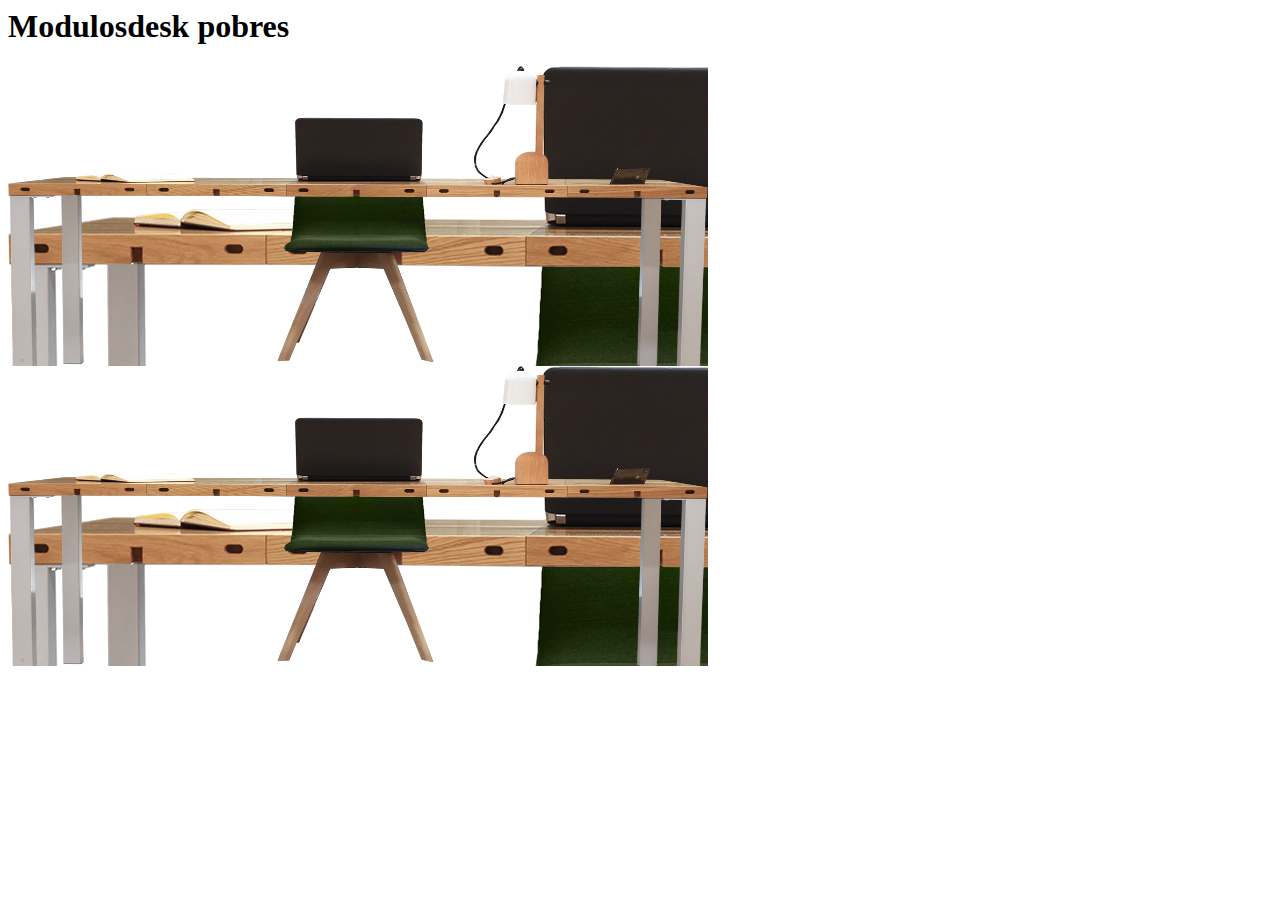
<file: index.html>
<html lang="en">
<head>
    <meta charset="UTF-8">
    <meta name="viewport" content="width=device-width, initial-scale=1.0">
    <meta http-equiv="X-UA-Compatible" content="ie=edge">
    <link rel="stylesheet" href="estilos.css">
    <title>Document</title>
</head>
<body>
    <h1>Modulosdesk pobres</h1>
    <img id="home" src="escritorio.png">
    <img id="home" src="escritorio.png">
</body>
</html>
</file>
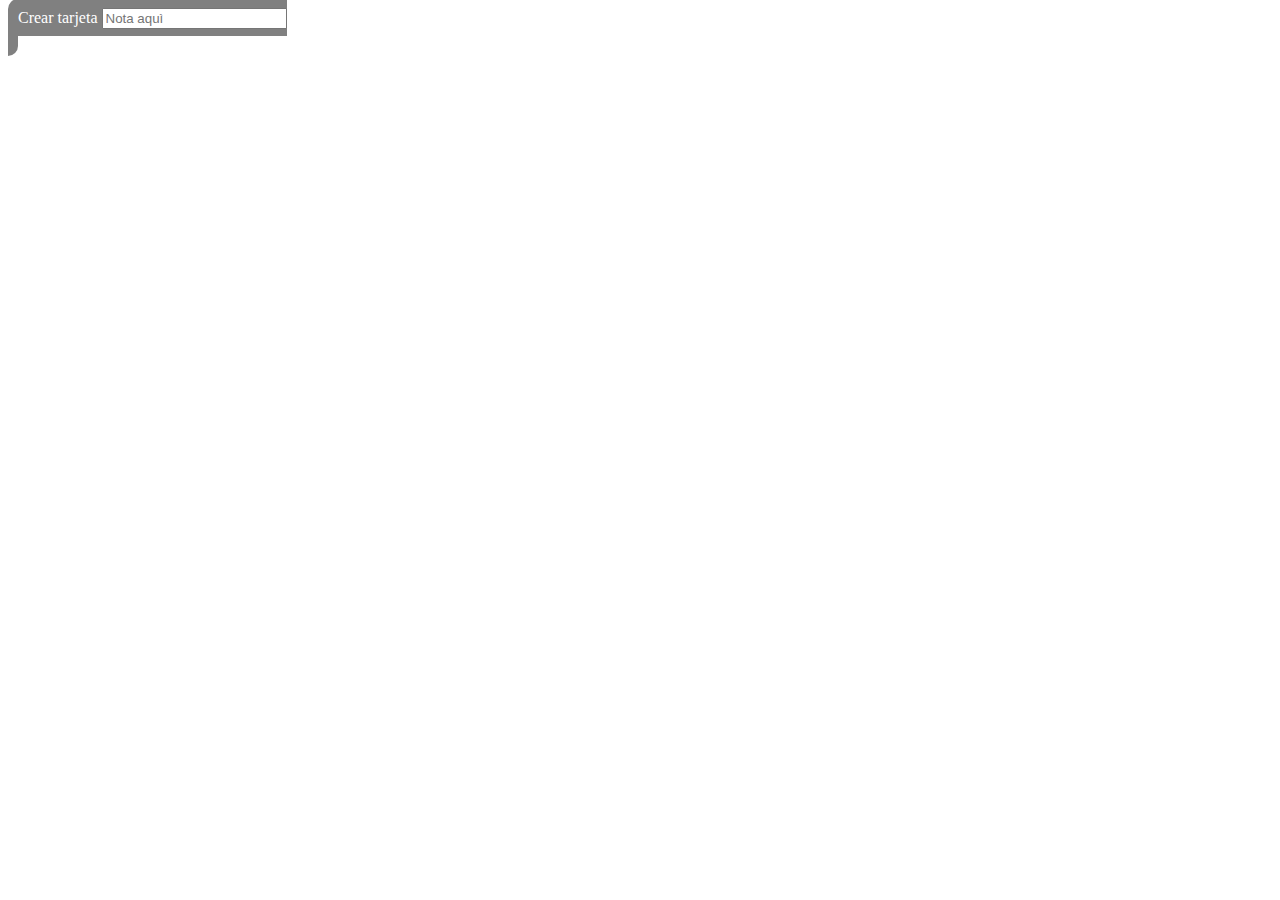
<file: Ejercicio javascript.html>
<html lang="en">
<head>
    <meta charset="UTF-8">
    <meta name="viewport" content="width=device-width, initial-scale=1.0">
    <meta http-equiv="X-UA-Compatible" content="ie=edge">
    <title>Document</title>
    <style>
    .tarjeta{
        width: 200px;
        height: 200px;
        background-color: yellowgreen;
        box-shadow: 2px 2px 5px gray;
        margin: 5px;
    }
    .contenedor{
        display: flex;
        flex-wrap: wrap;
    }
    .hediondo{
        padding: 10px;
        background-color:gray;
        color: white;
        border-radius:10px;
        text-decoration: none;
        -moz-user-select: none;
    }
    </style>
</head>
<body>
    <a href="#" class="hediondo">Crear tarjeta</button>
    <input type="text" placeholder="Nota aquì" id="texto">
    <div class="contenedor"></div>
    <!-- <div class="contenedor">
            <div id="tarjeta"></div>
            <div id="tarjeta"></div>
            <div id="tarjeta"></div>
    </div> -->
    
    <script>
        var hediondo = document.getElementsByClassName("hediondo")[0];
        var contenedor =document.getElementsByClassName('contenedor')[0];  
        var texto = document.getElementById('texto')

        hediondo.addEventListener("click",function (){
            console.log('click en boton');    
            var miTarjeta  = document.createElement('div');
            miTarjeta.classList.add('tarjeta');
            miTarjeta.innerHTML = texto.value;
            contenedor.appendChild(miTarjeta);              
        });
        
    </script>
</body>
</html>
</file>
<file: estilos.css>
#home{
    top: 130px;
    width: 700px;
    height: 300px;
    background: url('escritorio.png') 0 -130px;
}
</file>
